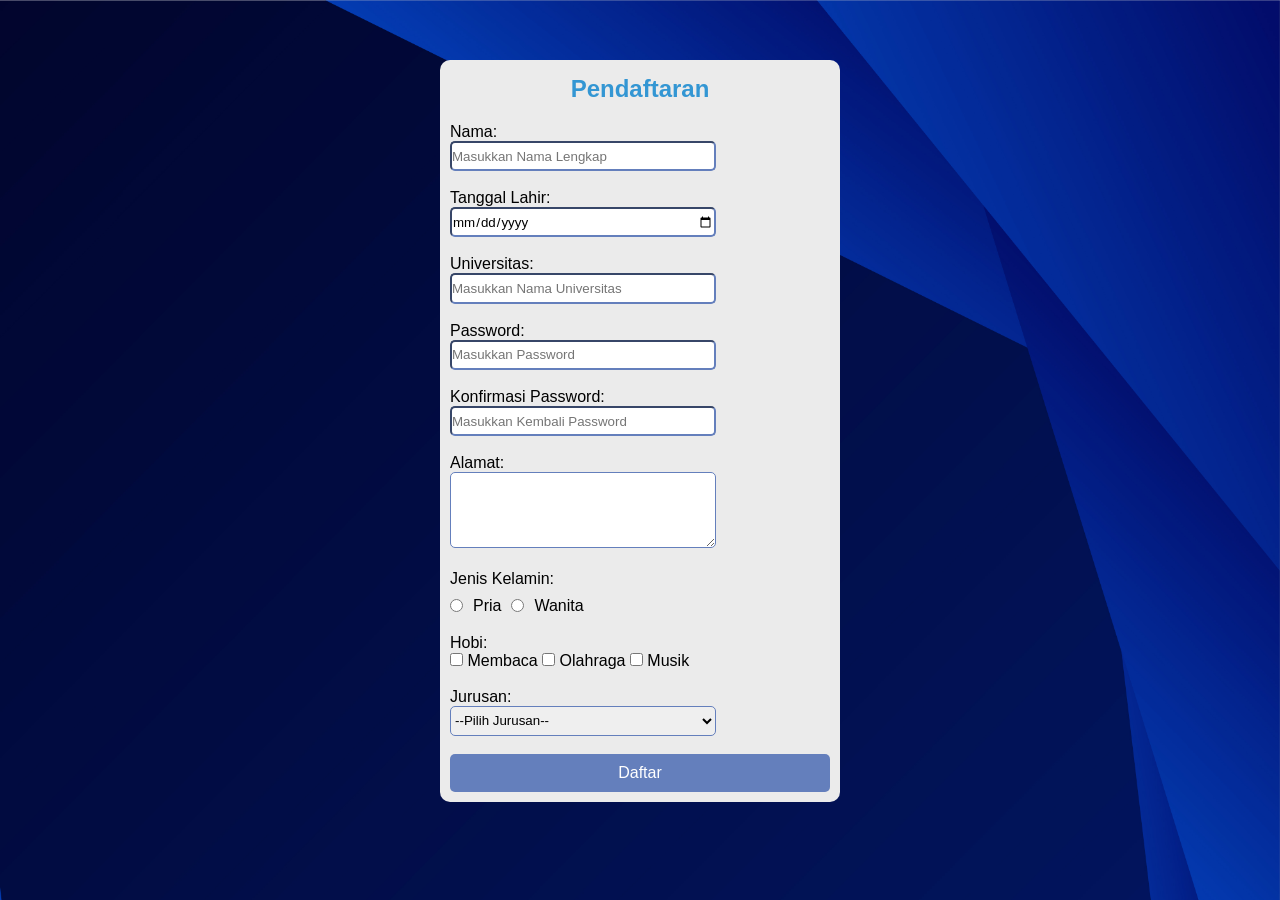
<file: tugas2.html>
<!DOCTYPE html>
<html lang="en">
<head>
    <meta charset="UTF-8">
    <meta name="viewport" content="width=device-width, initial-scale=1.0">
    <title>Document</title>
    <link rel="stylesheet" href="style2.css">
</head>
<body>
    <form >
        <h2>Pendaftaran</h2>
        <label id="nama" for="nama">Nama:</label><br>
        <input type="text" id="nama" name="nama" required placeholder="Masukkan Nama Lengkap"><br><br>

        <label id="tanggal_lahir" for="tanggal_lahir">Tanggal Lahir:</label><br>
        <input type="date" id="tanggal_lahir" name="tanggal_lahir" required><br><br>

        <label id="kampus" for="kampus">Universitas:</label><br>
        <input type="text" id="kampus" name="kampus" required placeholder="Masukkan Nama Universitas"><br><br>

        <label id="password" for="password">Password:</label><br>
        <input type="password" id="password" name="password" required placeholder="Masukkan Password"><br><br>

        <label id = "konfirmasi_password" for="konfirmasi_password">Konfirmasi Password:</label><br>
        <input type="password" id="konfirmasi_password" name="konfirmasi_password" required placeholder="Masukkan Kembali Password"><br><br>

        <label id = "alamat" for="alamat">Alamat:</label><br>
        <textarea id="alamat" name="alamat" rows="3" required></textarea><br><br>

        <label>Jenis Kelamin:</label><br>
        <div class="gender">
        <input type="radio" id="pria" name="gender" value="Pria" required>
        <label for="pria">Pria</label>
        <input type="radio" id="wanita" name="gender" value="Wanita">
        <label for="wanita">Wanita</label><br><br>
        </div>

        <label>Hobi:</label><br>
        <input type="checkbox" id="membaca" name="hobi" value="Membaca">
        <label for="membaca">Membaca</label>
        <input type="checkbox" id="olahraga" name="hobi" value="Olahraga">
        <label for="olahraga">Olahraga</label>
        <input type="checkbox" id="musik" name="hobi" value="Musik">
        <label for="musik">Musik</label><br><br>

        <label id="jurusan" for="jurusan">Jurusan:</label><br>
        <select id="jurusan" name="jurusan" required>
            <option value="">--Pilih Jurusan--</option>
            <option value="TI">Teknologi Informasi</option>
            <option value="SI">Ilmu Komputer</option>
            <option value="DKV">Teknik Informatika</option>
            <option value="DKV">Sistem Informasi</option>
        </select><br><br>

       

        <button type="submit">Daftar</button>
    </form>
</body>
</html>
</file>
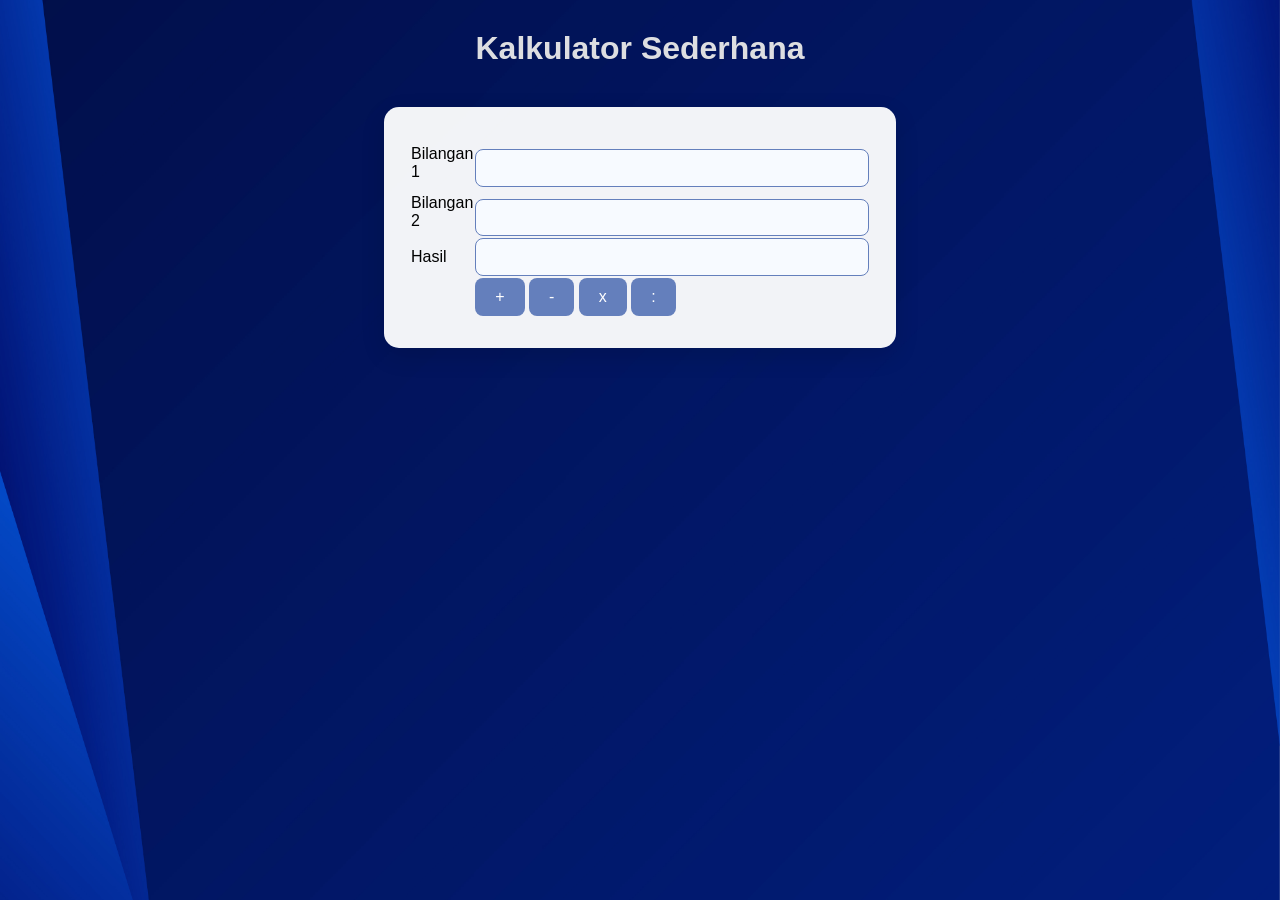
<file: tugas3.html>
<!DOCTYPE html>
<html lang="id">
<head>
    <meta cha,rset="UTF-8">
    <meta name="viewport" content="width=device-width, initial-scale=1.0">
    <title>Document</title>
    <link rel="stylesheet" href="style3.css">
     
</head>
<body>
    <h1>Kalkulator Sederhana</h1>
    <form name="kalkulator">
        <table>
            <tr>
                <td>Bilangan 1</td>
                <td><input type="number" name="bilangan1" size="30"></td>
            </tr>

            <tr>
                <td>Bilangan 2</td>
                <td><input type="number" name="bilangan2" size="30"></td>
            </tr>
            <tr>
                <td>Hasil</td>
                <td id="hasil"></td>
            </tr>

            <tr>
                <td></td>
                <td><button type="button" onclick="proses('tambah')" name="tambah">+</button>
                    <button type="button" onclick="proses('kurang')" name="kurang">-</button>
                    <button type="button" onclick="proses('kali')" name="kali">x</button>
                    <button type="button" onclick="proses('bagi')" name="bagi">:</button>
                </td>
            </tr>
        </table>
        <script>
            function isNull(val) {
                return val == "" || val == null || isNaN(val);
            }

            function proses(operasi) {
                let bilangan1 = document.kalkulator.bilangan1.value;
                let bilangan2 = document.kalkulator.bilangan2.value;

                if (isNull(bilangan1) || isNull(bilangan2)) {
                    document.getElementById('hasil').textContent = "Input tidak boleh kosong!";
                    return;
                }

                bilangan1 = Number(bilangan1);
                bilangan2 = Number(bilangan2);
                let hasil;
                switch (operasi) {
                    case 'tambah':
                        hasil = bilangan1 + bilangan2;
                        break;
                    case 'kurang':
                        hasil = bilangan1 - bilangan2;
                        break;
                    case 'kali':
                        hasil = bilangan1 * bilangan2;
                        break;
                    case 'bagi':
                        hasil = bilangan2 !== 0 ? bilangan1 / bilangan2 : 'Tak terdefinisi';
                        break;
                    default:
                        hasil = '';
                }
                document.getElementById('hasil').textContent = hasil;
            }
        </script>
    </form>
    
</body>
</html>
</file>
<file: style2.css>
* {
    box-sizing: border-box;
    font-family: Arial, sans-serif;
    border-radius: 5px;
    margin: 0;
    padding: 0;
}

body {
    background-image: url('Foto/0311c570-1572-4983-8024-770dcd5de4cf.jpg');
    background-size: 100%;
    margin-top: 60px;
    
}

form {
    max-width: 400px;
    margin: auto;
    background: #EBEBEB;
    padding: 10px;
    border-radius: 10px;
}

h2 {
    text-align: center;
    margin-bottom: 20px;
    color: #3396D3;
    margin-top: 5px;
}

#nama {
    box-sizing: border-box;
    border-color: #647FBC;
    width: 70%;
    height: 0.8cm;
}

#tanggal_lahir {
    box-sizing: border-box;
    border-color: #647FBC;
    width: 70%;
    height: 0.8cm;
}

#kampus {
    box-sizing: border-box;
    border-color: #647FBC;
    width: 70%;
    height: 0.8cm;
}

#password {
    box-sizing: border-box;
    border-color: #647FBC;
    width: 70%;
    height: 0.8cm;
}

#konfirmasi_password {
    box-sizing: border-box;
    border-color: #647FBC;
    width: 70%;
    height: 0.8cm;
}

#alamat {
    box-sizing: border-box;
    border-color: #647FBC;
    width: 70%;
    height: 2cm;
}

#jurusan {
    box-sizing: border-box;
    border-color: #647FBC;
    width: 70%;
    height: 0.8cm;
}

.gender {
    display: flex;
    align-items: center;
    gap: 10px;
    margin-bottom: 10px;
}

button {
    background-color: #647FBC;
    color: white;
    padding: 10px 20px;
    border: none;
    border-radius: 5px;
    cursor: pointer;
    width: 100%;
    font-size: 16px;
}
</file>
<file: style3.css>
* {
    box-sizing: border-box;
    font-family: Arial, sans-serif;
    margin: 0;
    padding: 0;
}

body {
    background-image: url('Foto/0311c570-1572-4983-8024-770dcd5de4cf.jpg');
    background-size: cover;
    background-position: center;
}

tr {
    width: 50%;
}
h1 {
    text-align: center;
    margin-top: 30px;
    color: #dddee1;
}
form {
    margin: 40px auto;
    padding: 30px 25px;
    box-shadow: 0 8px 24px rgba(0,0,0,0.12);
    border-radius: 15px;
    background-color: rgba(255,255,255,0.95);
    width: 40%;
}

button {
    background-color: #647FBC;
    color: white;
    border: none;
    padding: 10px 20px;
    font-size: 16px;
    border-radius: 8px;
    cursor: pointer;
    transition: background-color 0.3s ease;
}

input {
    box-sizing: border-box;
    border: 1.5px solid #647FBC;
    width: 100%;
    height: 2.5em;
    border-radius: 8px;
    margin-top: 10px;
    background: #f7faff;
    font-size: 15px;
    color: #333;
}

#hasil {
    box-sizing: border-box;
    border: 1.5px solid #647FBC;
    width: 100%;
    height: 2.5em;
    border-radius: 8px;
    margin-top: 10px;
    background: #f7faff;
    font-size: 15px;
    color: #333;
}
</file>
